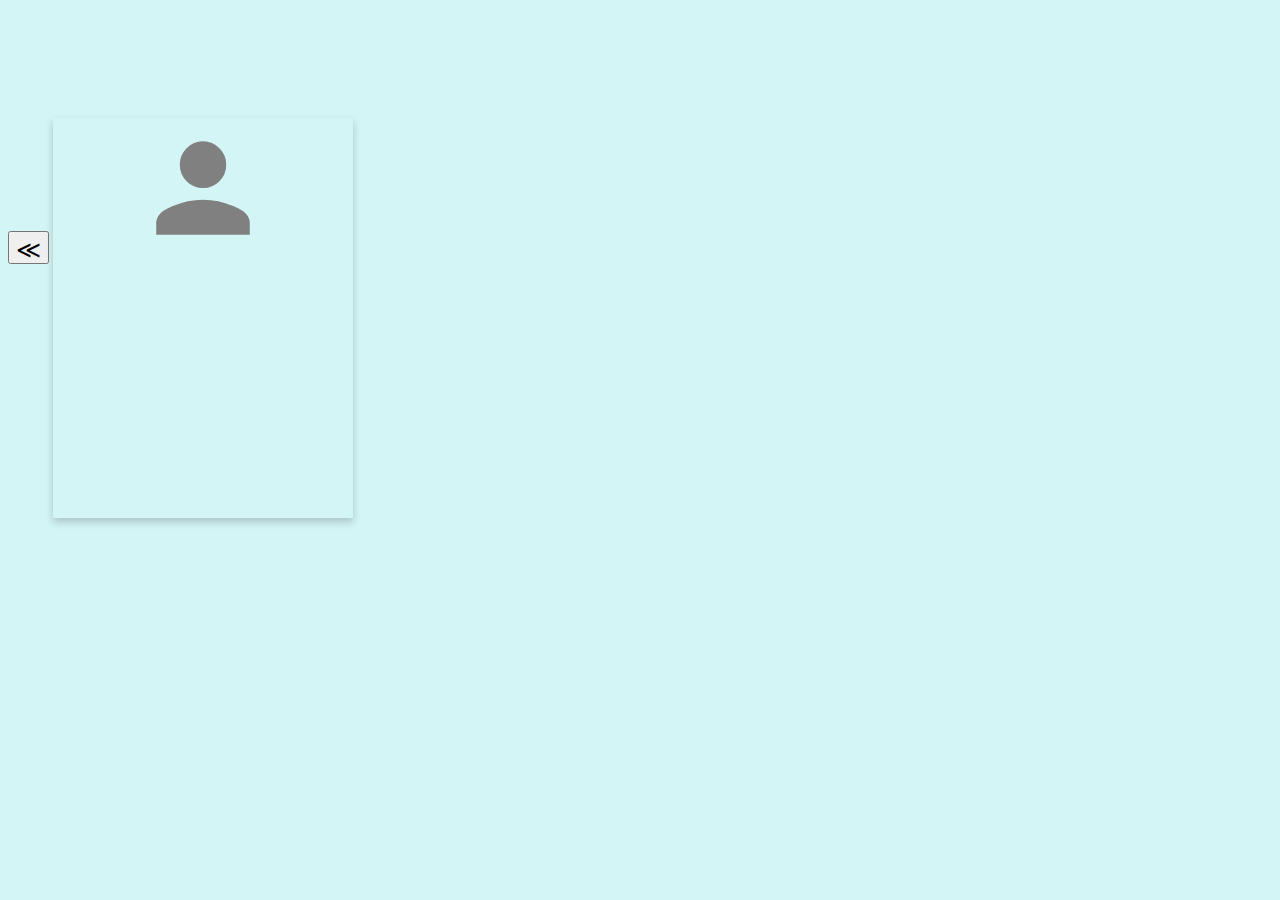
<file: studentDetails.html>
<!DOCTYPE html>
<html lang="en">

<head>
    <meta charset="UTF-8">
    <meta name="viewport" content="width=device-width, initial-scale=1.0">
    <meta http-equiv="X-UA-Compatible" content="ie=edge">
    <title>Document</title>


    <!-- MDL DESIGNING -->

    <link rel="stylesheet" href="https://fonts.googleapis.com/icon?family=Material+Icons">
    <link rel="stylesheet" href="https://code.getmdl.io/1.3.0/material.indigo-pink.min.css">
    <script defer src="https://code.getmdl.io/1.3.0/material.min.js"></script>

    <!-- OUR STYLEING LINK -->
    <link rel="stylesheet" href="index.css">

</head>

<body>
    
    <!-- Colored FAB button with ripple -->
<button onClick="history.back()" class="mdl-button mdl-js-button mdl-button--fab mdl-js-ripple-effect mdl-button--colored">
    <i class="material-icons">&#8810</i>
  </button>

    <div class="card" id="box">
     <i class="material-icons" id="personIcon" style="font-size:140px;color:grey">person</i>
    </div>
</body>

<script src="index.js"></script>
<script>
    
    personalDetail();  
    function personalDetail() {
        
        // console.log("function process"); OK
           
        var gettingData = JSON.parse(localStorage.getItem("children")); 
           console.log(gettingData[0].name);
    
        for(var h = 0; h <= gettingData.length; h++) {
    
            var div1 = document.getElementById("box").innerHTML = `
            <div>
            <h1>${gettingData[h].name}</h1>
            <p>FATHER NAME ${gettingData[h].fName}</p>
            <p>CLASS ${gettingData[h].class}</p>
            <p>AGE ${gettingData[h].age} years</p>
            <p>ADDRESS ${gettingData[h].address}</p>
            <p>MOBILE ${gettingData[h].mobile}</p>        
            </div>`
        
        }
        }
    
// function historyBack() {
//     // console.log("history back function")

// window.location.href = "AttendenceSheet.html";

//         // getting data
//         var get = JSON.parse(localStorage.getItem("children"));
         
//       console.log(get);
    
//     //    adding coloumn to all students
//     for (var q = 0; q < get.length; q++) {
                


//         var tableRow = document.getElementById( "age_" + get[q].age).innerHTML = '';
        
//             var tRow1 = document.getElementById( "age_" + get[q].age).innerHTML += `
        
//             <td>${get[q].rollNum}</td>
        
//             <td onClick=check()>${get[q].name}</td>
        
//             <td>${get[q].fName}</td>
//             ${get[q].attendents.map((attendent,index) => `<td id=${"rollNum" + get[q].rollNum + (index)} ondblclick=change1(${"rollNum" + get[q].rollNum + (index)}) onClick=change(${"rollNum" + get[q].rollNum + (index)})>${attendent}</td>`).join(' ')}
//            `
//             }

//             var body = document.getElementById("tBody").appendChild(tableRow);
// }

    </script>
    
</html>
</file>
<file: index.css>
body {
  background-color: rgb(212, 245, 245);
}
#logInBtn {
  display: none;
  text-align: center;
  font-family: Arial, Helvetica, sans-serif;
  font-size: 18px;
}

#abc {
  /* display: none; */
  padding-bottom: 10px;
  margin-left: 450px;
  margin-top: 50px;
  margin-right: auto;
}

#attendence {
  /* border: 2px inset rgb(68, 68, 233); */
  font-size: 16px;
  font-family: Arial, Helvetica, sans-serif;
  color: rgb(86, 86, 177);
}

h1 {
  color: purple;
  text-align: center;
}

.tyu {
  color: purple;
  font-family: Arial, Helvetica, sans-serif;
  font-size: 27px;
}

#register {
  display: none;
  text-align: center;
  font-family: Arial, Helvetica, sans-serif;
  font-size: 18px;
  width: 35%;
  margin-left: auto;
  margin-right: auto;
  color: purple;
  font-family: "Times New Roman", Times, serif;
}

.visible1 {
  width: 100%;
  border: 2px solid blue;
  font-size: 20px;
  font-family: "Times New Roman", Times, serif;
}

.header {
  color: green;
  font-size: 30px;
  padding-left: 10px;
  padding-top: 3px;
}

.card {
  box-shadow: 0 4px 8px 0 rgba(0, 0, 0, 0.2);
  max-width: 300px;
  margin: auto;
  text-align: center;
  font-family: arial;
}

#personIcon {
  margin-left: auto;
  margin-right: auto;
}

a {
  font-family: 'Times New Roman', Times, serif;
  font-size: 18px;
  text-decoration: none;
}

#icon {
  width: 250px;
  height: 200px;
  border-radius: 100px;
}

#box {
  margin-left: auto;
  margin-right: auto;
  margin-top: 110px;
  width: 600px;
  height: 400px;
}

/* The Close Button (x) */
.close {
  float: right;
  color: rgb(10, 10, 10);
  font-size: 35px;
  font-weight: bold;
}

.close:hover,
.close:focus {
  color: red;
  cursor: pointer;
}

#logInBtn {
  width: 400px;
  height: 200px;
  margin-left: auto;
  margin-right: auto;
  margin-top: 200px;
}

.input {
  color: blue;
}

table {
  /* border: 2px solid black; */
  border-collapse: collapse;
}

td,
th {
  border: 2px solid red;
}

.emptyCell {
  empty-cells: hide;
}

div {
  display: inline-block;
}

.widthHeight {
  /* width: 1000;
    height: 800;
    margin-left: auto;
    margin-right: auto;
    margin-top: 300; */

  vertical-align: middle;
  width: 600px;
  height: 300px;
  margin-left: 400px;
  margin-right: 400px;
  margin-top: 300px;
}

.hide {
  display: none;
}

.show {
  display: block;
}

#iFrame {
  margin-left: 300px;
}

h4 {
  color: rgb(240, 60, 93);
  text-align: left;
}

pre {
  font-family: "Times New Roman", Times, serif;
  font-size: 20px;
  font-weight: bold;
  color: rgb(240, 60, 93);
  text-align: left;
  background-color: rgb(212, 245, 245);
  border: 0px;
}

p {
  color: purple;
  font-family: Arial, Helvetica, sans-serif;
  font-size: 18px;
}

#moreOpt {
  text-align: left;
}

#institute {
  color: white;
  text-align: center;
  font-family: "Times New Roman", Times, serif;
  font-size: 23px;
}
</file>
